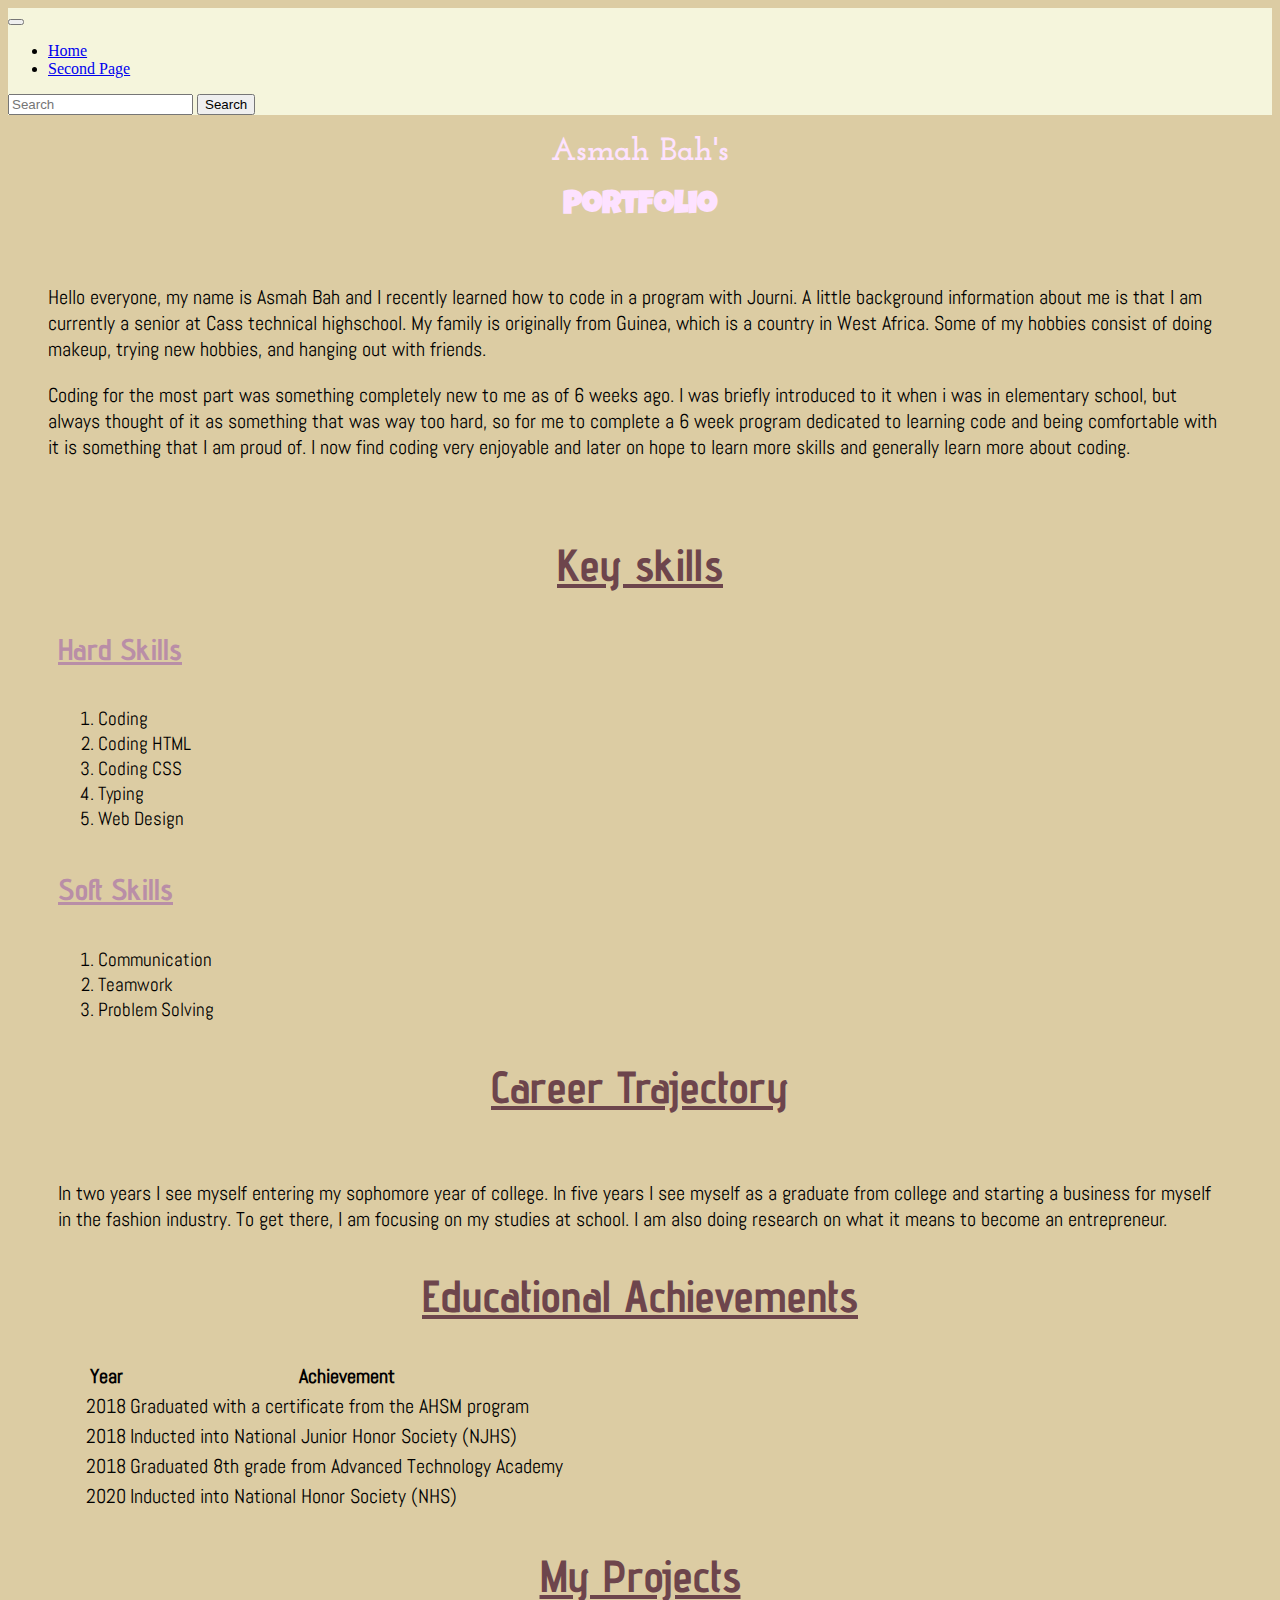
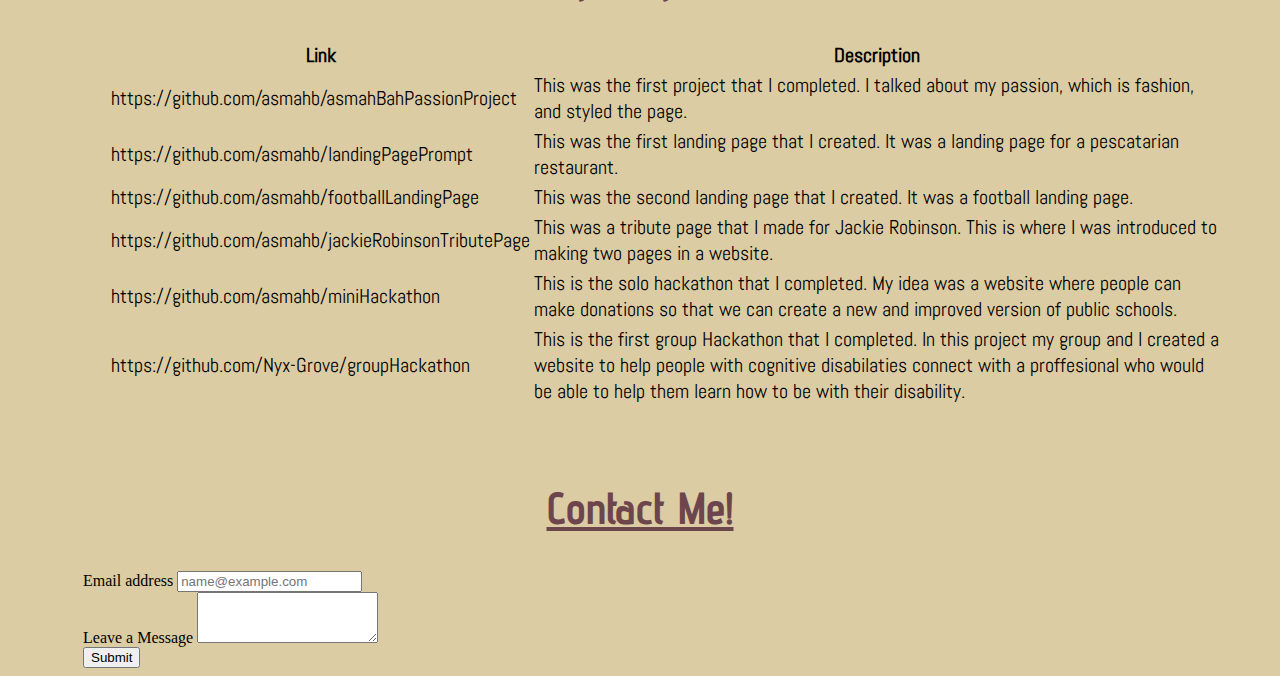
<file: portfolio/index.html>
<!doctype html>
<html lang="en">
  <head>
    <meta charset="utf-8">
    <meta name="viewport" content="width=device-width, initial-scale=1">
    <link rel="preconnect" href="https://fonts.googleapis.com">
    <link rel="preconnect" href="https://fonts.gstatic.com" crossorigin>
    <link href="https://fonts.googleapis.com/css2?family=Josefin+Slab&display=swap" rel="stylesheet">
    <link rel="preconnect" href="https://fonts.googleapis.com">
    <link rel="preconnect" href="https://fonts.gstatic.com" crossorigin>
    <link href="https://fonts.googleapis.com/css2?family=Abel&family=Josefin+Slab&display=swap" rel="stylesheet">
    <link rel="preconnect" href="https://fonts.googleapis.com">
    <link rel="preconnect" href="https://fonts.gstatic.com" crossorigin>
    <link href="https://fonts.googleapis.com/css2?family=Abel&family=Advent+Pro&family=Josefin+Slab&display=swap" rel="stylesheet">
    <link rel="preconnect" href="https://fonts.googleapis.com">
    <link rel="preconnect" href="https://fonts.gstatic.com" crossorigin>
    <link href="https://fonts.googleapis.com/css2?family=Abel&family=Advent+Pro&family=Josefin+Slab&family=Luckiest+Guy&display=swap" rel="stylesheet">

    
    <link href="https://cdn.jsdelivr.net/npm/bootstrap@5.1.0/dist/css/bootstrap.min.css" rel="stylesheet" integrity="sha384-KyZXEAg3QhqLMpG8r+8fhAXLRk2vvoC2f3B09zVXn8CA5QIVfZOJ3BCsw2P0p/We" crossorigin="anonymous">
    <link rel="stylesheet" href="styles.css">

    <title>Portfolio</title>
  </head>
  <body>
    <nav class="navbar navbar-expand-lg navbar-light" style="background-color:beige;">
        <div class="container-fluid">
          <a class="navbar-brand" href="#"></a>
          <button class="navbar-toggler" type="button" data-bs-toggle="collapse" data-bs-target="#navbarSupportedContent" aria-controls="navbarSupportedContent" aria-expanded="false" aria-label="Toggle navigation">
            <span class="navbar-toggler-icon"></span>
          </button>
          <div class="collapse navbar-collapse" id="navbarSupportedContent">
            <ul class="navbar-nav me-auto mb-2 mb-lg-0">
              <li class="nav-item">
                <a class="nav-link active" aria-current="page" href="portfolio.html">Home</a>
              </li>
              <li class="nav-item">
                <a class="nav-link" href="index.html">Second Page</a>
              </li>
            </ul>
            <form class="d-flex">
              <input class="form-control me-2" type="search" placeholder="Search" aria-label="Search">
              <button class="btn btn-outline-success" type="submit">Search</button>
            </form>
          </div>
        </div>
    </nav>

    <h1 id="name">Asmah Bah's</h1>
    <h1 id="secondHead">Portfolio</h1>

    <div class="openingStatement">
        <p>Hello everyone, my name is Asmah Bah and I recently learned how to code in a program with Journi. A little background information about me is that I am currently a senior at Cass technical highschool. My family is originally from Guinea, which is a country in West Africa. Some of my hobbies consist of doing makeup, trying new hobbies, and hanging out with friends.</p>
        <p>Coding for the most part was something completely new to me as of 6 weeks ago. I was briefly introduced to it when i was in elementary school, but always thought of it as something that was way too hard, so for me to complete a 6 week program dedicated to learning code and being comfortable with it is something that I am proud of. I now find coding very enjoyable and later on hope to learn more skills and generally learn more about coding.</p>
    </div>

    <h2 id="heading">Key skills</h2>
    <h4 id="miniHead">Hard Skills</h4>
    
    <div class="list">
        <ol>
            <li>Coding</li>
            <li>Coding HTML</li>
            <li>Coding CSS</li>
            <li>Typing</li>
            <li>Web Design</li>
        </ol>
    </div>

    <h4 id="miniHead">Soft Skills</h4>
    <div class="listTwo">
        <ol>
            <li>Communication</li>
            <li>Teamwork</li>
            <li>Problem Solving</li>
        </ol>
    </div>

    <h2 id="heading">Career Trajectory</h2>
    <div class="career">
      <p>In two years I see myself entering my sophomore year of college. In five years I see myself as a graduate from college and starting a business for myself in the fashion industry. To get there, I am focusing on my studies at school. I am also doing research on what it means to become an entrepreneur.</p>
    </div>


    <h2 id="heading">Educational Achievements</h2>
    <div class="table">
      <table>
          <tr>
            <th>Year</th>
            <th>Achievement</th>
          </tr>

          <tr>
            <td>2018</td> 
            <td>Graduated with a certificate from the AHSM program</td> 
          </tr>

          <tr>
            <td>2018</td> 
            <td>Inducted into National Junior Honor Society (NJHS)</td> 
          </tr>

          <tr>
            <td>2018</td> 
            <td>Graduated 8th grade from Advanced Technology Academy</td>
          </tr>

          <tr>
            <td>2020</td>
            <td>Inducted into National Honor Society (NHS)</td>
          </tr>
      </table>
    </div>

    <h2 id="heading">My Projects</h2>
    <div class="projects">
      <table>
          <tr>
            <th>Link</th>
            <th>Description</th>
          </tr>

          <tr>
            <td>https://github.com/asmahb/asmahBahPassionProject</td>
            <td>This was the first project that I completed. I talked about my passion, which is fashion, and styled the page.</td>
          </tr>

          <tr>
            <td>https://github.com/asmahb/landingPagePrompt</td>
            <td>This was the first landing page that I created. It was a landing page for a pescatarian restaurant.</td>
          </tr>

          <tr>
            <td>https://github.com/asmahb/footballLandingPage</td>
            <td>This was the second landing page that I created. It was a football landing page.</td>
          </tr>

          <tr>
            <td>https://github.com/asmahb/jackieRobinsonTributePage</td>
            <td>This was a tribute page that I made for Jackie Robinson. This is where I was introduced to making two pages in a website.</td>
          </tr>

          <tr>
            <td>https://github.com/asmahb/miniHackathon</td>
            <td>This is the solo hackathon that I completed. My idea was a website where people can make donations so that we can create a new and improved version of public schools.</td>
          </tr>

          <tr>
            <td>https://github.com/Nyx-Grove/groupHackathon</td>
            <td>This is the first group Hackathon that I completed. In this project my group and I created a website to help people with cognitive disabilaties connect with a proffesional who would be able to help them learn how to be with their disability.</td>
          </tr>
      </table>
    </div> <br> <br>

    <h2 id="heading">Contact Me!</h2>
    <div class="mb-3">
        <label for="exampleFormControlInput1" class="form-label">Email address</label>
        <input type="email" class="form-control" id="exampleFormControlInput1" placeholder="name@example.com">
      </div>
      <div class="mb-3">
        <label for="exampleFormControlTextarea1" class="form-label">Leave a Message</label>
        <textarea class="form-control" id="exampleFormControlTextarea1" rows="3"></textarea> <br>
        <input type="submit" name="submit">
    </div>
    
    <script src="https://cdn.jsdelivr.net/npm/bootstrap@5.1.0/dist/js/bootstrap.bundle.min.js" integrity="sha384-U1DAWAznBHeqEIlVSCgzq+c9gqGAJn5c/t99JyeKa9xxaYpSvHU5awsuZVVFIhvj" crossorigin="anonymous"></script>

  
  </body>
</html>
</file>
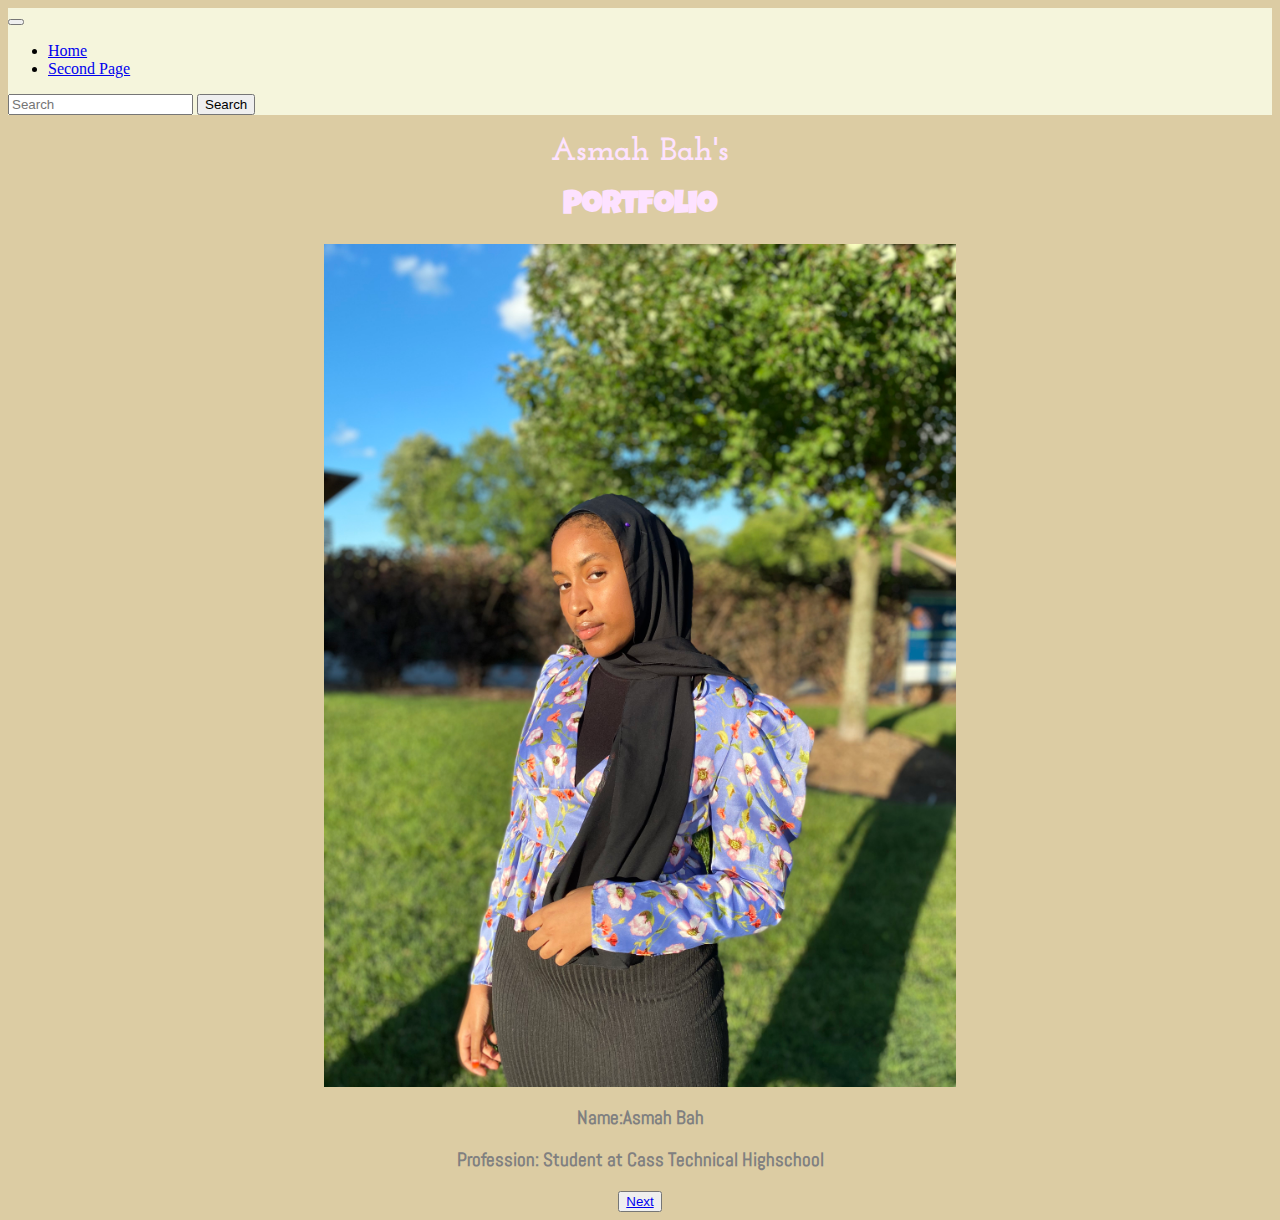
<file: portfolio/portfolio.html>
<!doctype html>
<html lang="en">
  <head>
    
    <meta charset="utf-8">
    <meta name="viewport" content="width=device-width, initial-scale=1">
    <link rel="preconnect" href="https://fonts.googleapis.com">
    <link rel="preconnect" href="https://fonts.gstatic.com" crossorigin>
    <link href="https://fonts.googleapis.com/css2?family=Josefin+Slab&display=swap" rel="stylesheet">
    <link rel="preconnect" href="https://fonts.googleapis.com">
    <link rel="preconnect" href="https://fonts.gstatic.com" crossorigin>
    <link href="https://fonts.googleapis.com/css2?family=Abel&family=Josefin+Slab&display=swap" rel="stylesheet">
    <link rel="preconnect" href="https://fonts.googleapis.com">
    <link rel="preconnect" href="https://fonts.gstatic.com" crossorigin>
    <link href="https://fonts.googleapis.com/css2?family=Abel&family=Advent+Pro&family=Josefin+Slab&display=swap" rel="stylesheet">
    <link rel="preconnect" href="https://fonts.googleapis.com">
    <link rel="preconnect" href="https://fonts.gstatic.com" crossorigin>
    <link href="https://fonts.googleapis.com/css2?family=Abel&family=Advent+Pro&family=Josefin+Slab&family=Luckiest+Guy&display=swap" rel="stylesheet">

   
    <link href="https://cdn.jsdelivr.net/npm/bootstrap@5.1.0/dist/css/bootstrap.min.css" rel="stylesheet" integrity="sha384-KyZXEAg3QhqLMpG8r+8fhAXLRk2vvoC2f3B09zVXn8CA5QIVfZOJ3BCsw2P0p/We" crossorigin="anonymous">
    <link rel="stylesheet" href="styles.css">

    <title>Portfolio</title>
  </head>
  <body>
    <nav class="navbar navbar-expand-lg navbar-light" style="background-color:beige;">
        <div class="container-fluid">
          <a class="navbar-brand" href="#"></a>
          <button class="navbar-toggler" type="button" data-bs-toggle="collapse" data-bs-target="#navbarSupportedContent" aria-controls="navbarSupportedContent" aria-expanded="false" aria-label="Toggle navigation">
            <span class="navbar-toggler-icon"></span>
          </button>
          <div class="collapse navbar-collapse" id="navbarSupportedContent">
            <ul class="navbar-nav me-auto mb-2 mb-lg-0">
              <li class="nav-item">
                <a class="nav-link active" aria-current="page" href="portfolio.html">Home</a>
              </li>
              <li class="nav-item">
                <a class="nav-link" href="index.html">Second Page</a>
              </li>
            </ul>
            <form class="d-flex">
              <input class="form-control me-2" type="search" placeholder="Search" aria-label="Search">
              <button class="btn btn-outline-success" type="submit">Search</button>
            </form>
          </div>
        </div>
    </nav>
    <h1 id="name">Asmah Bah's</h1>
    <h1 id="secondHead">Portfolio</h1>
    
    <img id="picture" src="pic.jpg" width="700">
    <div class=firstPage>
        <h3>Name:Asmah Bah</h3>
        <h3>Profession: Student at Cass Technical Highschool</h3>
    </div>
    
    
    
    <div class="button">
        <button>
            <a href="index.html">Next</a>
        </button>
    </div>
    
      
    
    <script src="https://cdn.jsdelivr.net/npm/bootstrap@5.1.0/dist/js/bootstrap.bundle.min.js" integrity="sha384-U1DAWAznBHeqEIlVSCgzq+c9gqGAJn5c/t99JyeKa9xxaYpSvHU5awsuZVVFIhvj" crossorigin="anonymous"></script>

   
  </body>
</html>
</file>
<file: portfolio/styles.css>
body{
    background-color: #DCCCA3;
}
#secondHead{
    font-family: 'Luckiest Guy', cursive;
    color:#FDE2FF;
    text-align: center;
}
#name{
    font-family: 'Josefin Slab', serif;
    color:#FDE2FF;
    text-align: center;
    font-weight: bolder;
}
#picture{
    display:block;
    margin-left: auto;
    margin-right: auto;
    width:50%;
}
.firstPage{
    text-align: center;
    font-family: 'Abel', sans-serif;
    color:gray;
    font-weight: bolder;
}
.openingStatement{
    font-family: 'Abel', sans-serif;
    font-size: 20px;
    padding:20px;
    margin:20px;
}
.button{
    text-align: center;
}
#heading{
    font-family: 'Advent Pro', sans-serif;
    font-size: 45px;
    text-align: center;
    color:#6D454C;
    text-decoration: underline;
}
#miniHead{
    font-family: 'Advent Pro', sans-serif;
    font-size: 30px;
    color:#B98EA7;
    font-weight: bold;
    text-decoration: underline;
    padding-left: 50px;
}
.list{
   padding-left: 50px;
   font-family: 'Abel', sans-serif;
   font-size:19px;
}
.listTwo{
    padding-left: 50px;
    font-family: 'Abel', sans-serif;
    font-size:19px;
}
.career{
    padding-left: 50px;
    padding-right: 50px;
    padding-top: 10px;
    font-family: 'Abel', sans-serif;
    font-size:20px;
}
.table{
    padding-left: 75px;
    margin-top: 20px;
    font-family: 'Abel', sans-serif;
    font-size:20px;
}
.projects{
    padding-left: 100px;
    padding-right: 50px;
    font-family: 'Abel', sans-serif;
    font-size:20px;
}
.mb-3{
    padding-left:75px;
    padding-right:35px;
}
</file>
